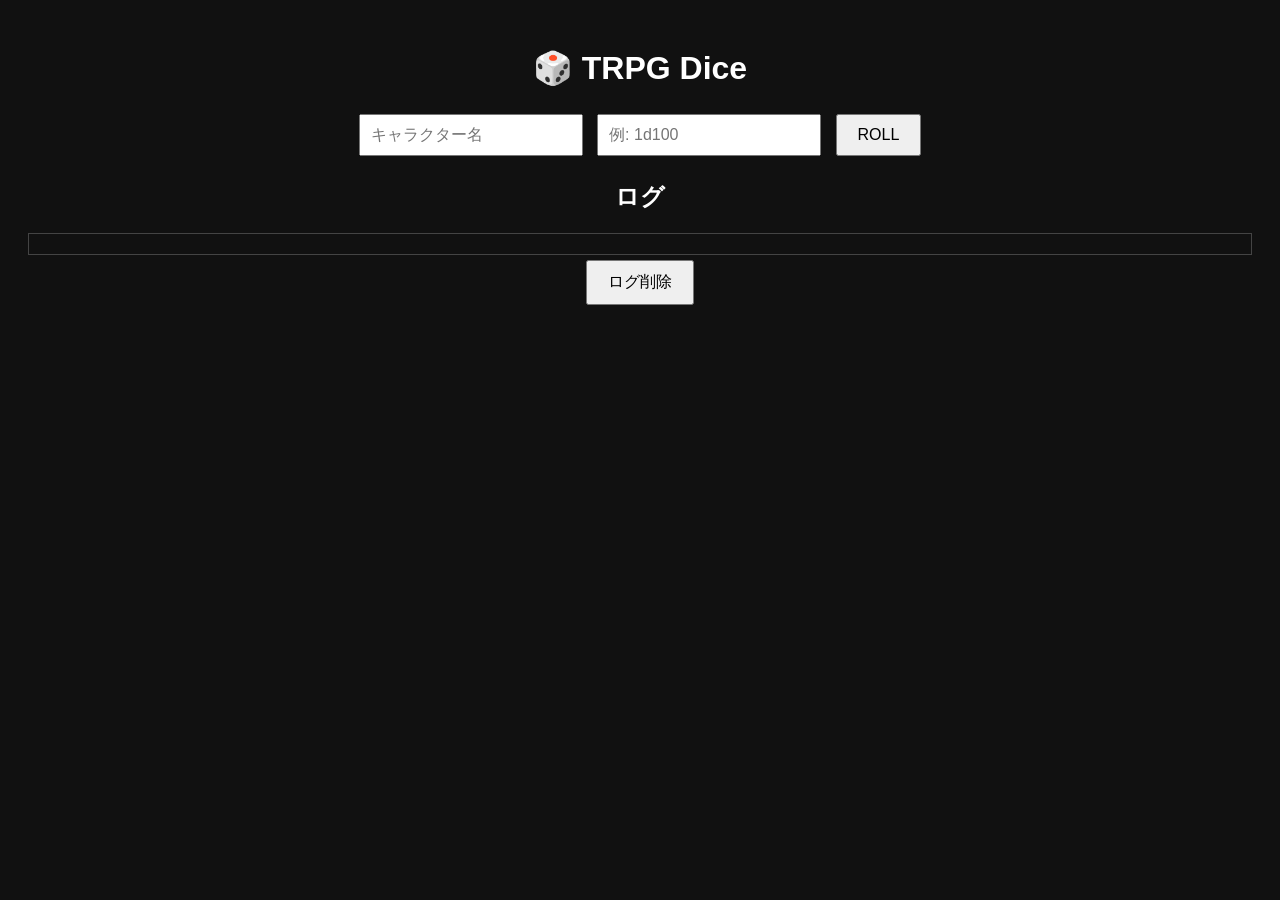
<file: trpg-dice/index.html>
<!DOCTYPE html>
<html lang="ja">
<head>
<meta charset="UTF-8">
<title>TRPG Dice</title>
<link rel="stylesheet" href="style.css">
</head>

<body>

<h1>🎲 TRPG Dice</h1>

<input id="charName" placeholder="キャラクター名">

<input id="command" placeholder="例: 1d100">

<button onclick="rollDice()">ROLL</button>

<div id="result"></div>

<h2>ログ</h2>

<div id="history"></div>

<button onclick="clearHistory()">ログ削除</button>

<script src="dice.js"></script>

</body>
</html>
</file>
<file: trpg-dice/style.css>
body{

background:#111;
color:white;
font-family:sans-serif;
text-align:center;
padding:20px;

}

input{

padding:10px;
margin:5px;
font-size:16px;

}

button{

padding:10px 20px;
margin:5px;
font-size:16px;
cursor:pointer;

}

#result{

font-size:32px;
margin:20px;

}

#history{

max-height:200px;
overflow:auto;
border:1px solid #444;
padding:10px;

}

.crit{

color:#00ffff;
font-weight:bold;

}

.fumble{

color:red;
font-weight:bold;

}
</file>
